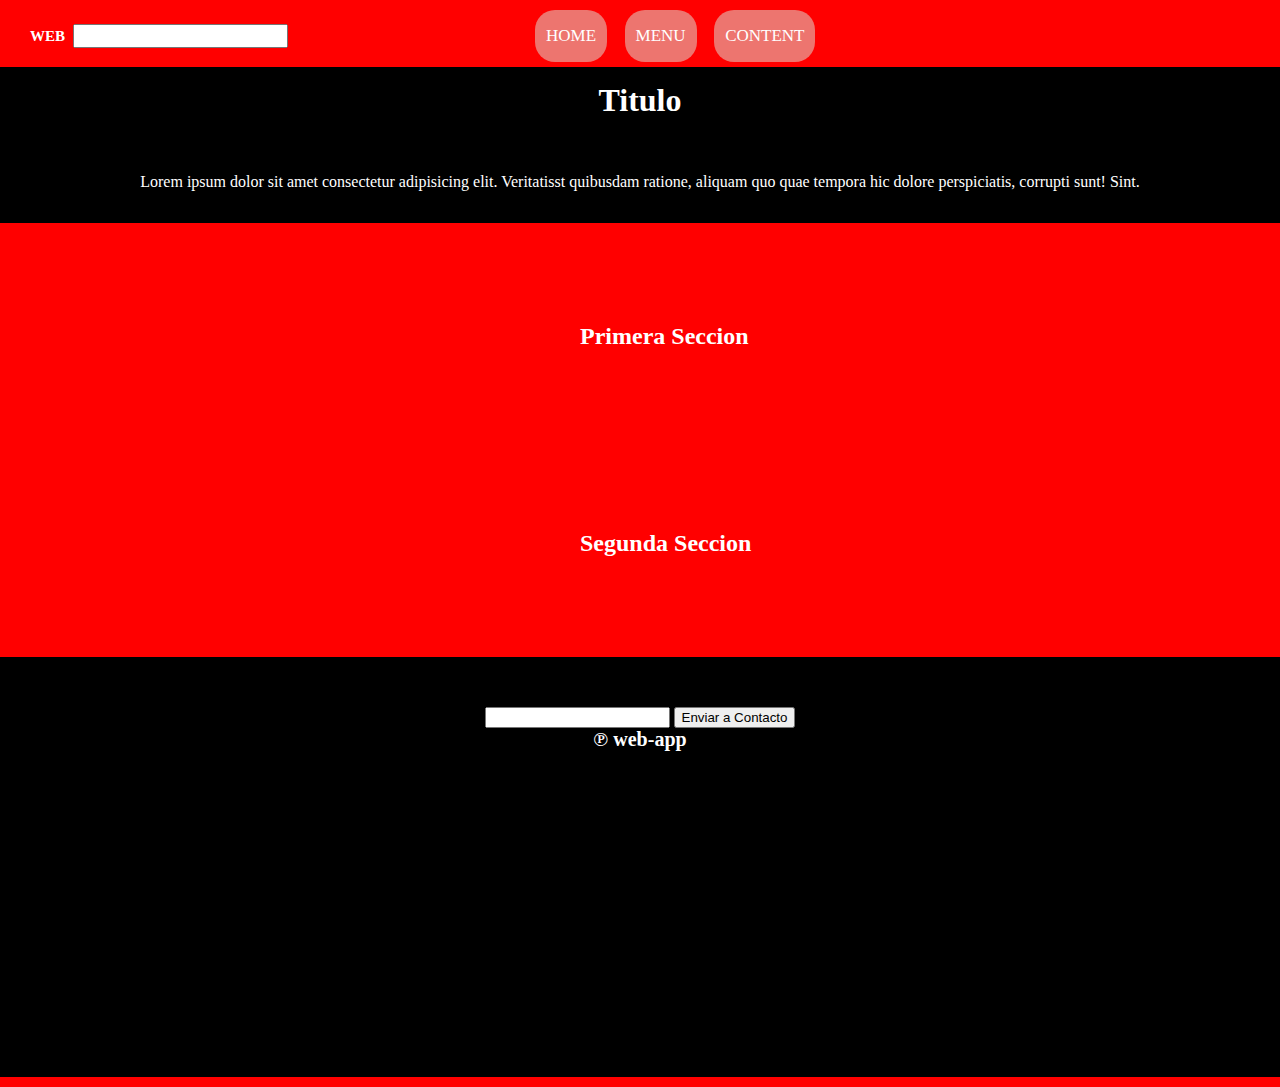
<file: index.html>
<!DOCTYPE html>
<html lang="en">
    <head>
        <meta charset="UTF-8">
        <meta http-equiv="X-UA-Compatible" content="IE=edge">
        <meta name="viewport" content="width=device-width, initial-scale=1.0">
        <link  rel="stylesheet" href="./css/estilos.css" type="text/css">
        <link rel="icon" href="./materiales/utn.ico">
        <title>Trabajo Practico Nro 1</title>
    </head>
        <div class="contenedor">
            <header>
                <nav>
                    <ul>
                        <span class="web">WEB</span>
                            <input class="texto" type="text">
                                <li class="home"><a href="index.html">HOME</a></li>
                                <li class="home"><a href="html/contenido.html">MENU</a></li>
                                <li class="home"><a href="html/contenido2.html">CONTENT</a></li>
    
                    </ul>
                </nav>
            </header>
                <h1>Titulo</h1>

        <div class="loren">Lorem ipsum dolor sit amet consectetur adipisicing elit. Veritatisst quibusdam ratione, aliquam quo quae tempora hic dolore perspiciatis, corrupti sunt! Sint.</div>
            <body>
                <h2 >Primera Seccion</h2>
                <h2>Segunda Seccion</h2>

            </body>
                    <footer>
                        <address >
                            <input type="email"  name="nombre" required="" >  
                            <input type="submit" value="Enviar a Contacto">
                            <br>
                                <span class="pero"><strong>&#8471;  web-app</strong></span>
                        </address >
                    </footer>
        </div>
</html>
</file>
<file: css/estilos.css>
.texto {display:inline-block;font-size:16px ;margin-right: 250px;margin-left: 0px;
}

h2 {color: white;display:flex;padding: 80px;margin-left: 500px;
}

span {margin: 0px;padding: 0px;font-size:15px;color: white;
}

div , .divi {background:rgb(255, 0, 0);
    color: rgb(255, 255, 255);display: block;height: 200px;
}
    
body {background-color:red;margin: 0px;padding: 0px;
}

h1 {background-color: black;color: white;text-align: center;height: 120px;
    padding-top: 15px;margin-top:7px
}

footer {display:block ;background-color:black;color:white;height: 370px;
}

nav {background-color: rgb(255, 0, 0);
    height: 70px;list-style:none;font-size: 30px;margin-top:-40px;margin-left: -10px;
}

nav ul li   {display: inline-block;padding: 10px;
          margin: 20px;border-radius: 20px;font-size: 20px;background-color: rgb(237, 117, 111);
          color: white;
        }

nav ul li a  {color: rgb(255, 255, 255);display: inline-block;padding: 0px;line-height: 50px;
             line-height: 30px;text-decoration: none;
            }

footer{text-align: center;padding-top: 50px;
}

.loren {background-color: black;height: 50px;margin-top:  -50px;text-align: center;
}

.home {display:inline-block;margin-left: -10px;padding: 11px;font-size: 17px;
}

.pero{font-size: 20px;font-style: normal;
}

.web {font-weight: bold;
}
</file>
